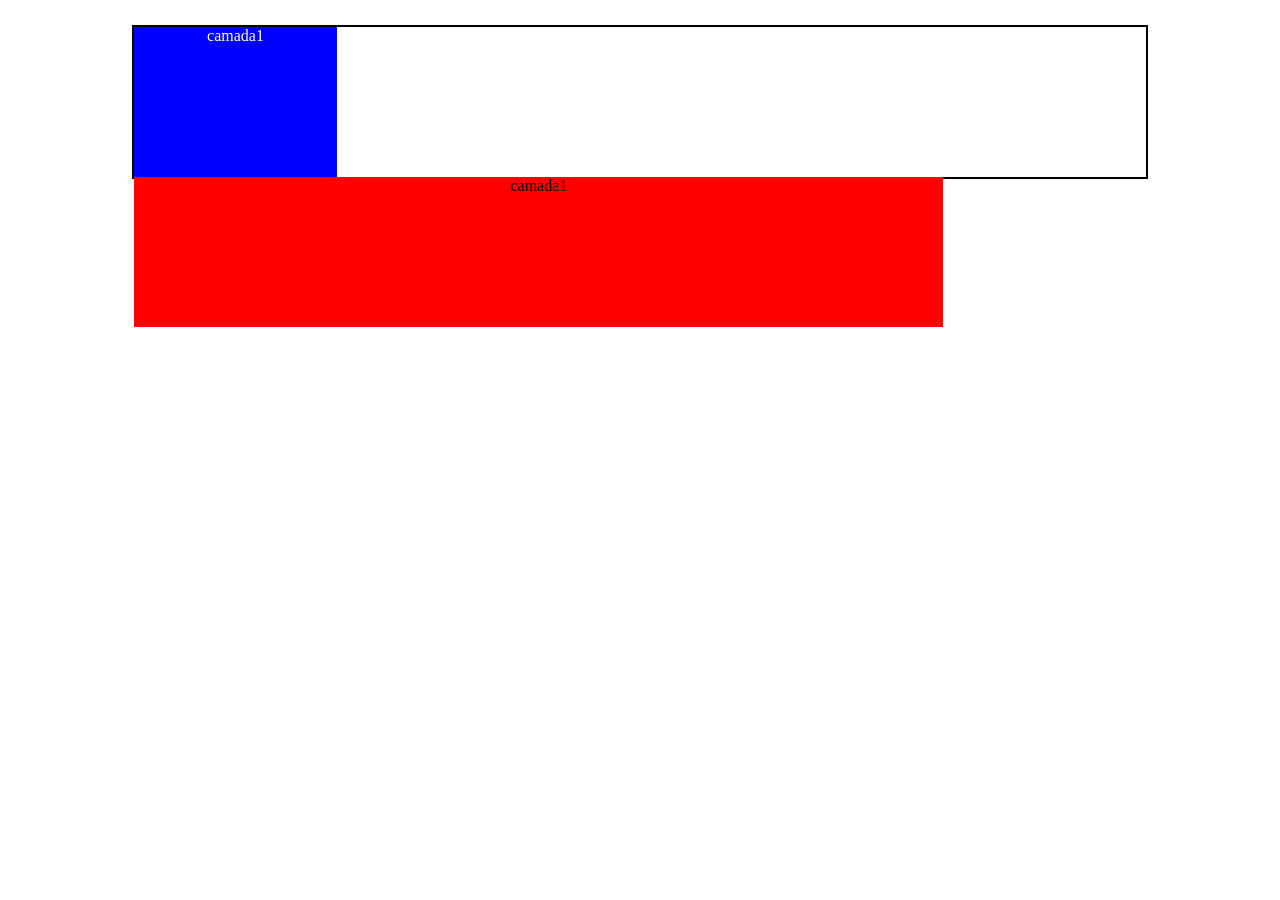
<file: relativo/index.html>
<!doctype html>
<html lang="pt-br">
  <head>
    <meta charset="UTF-8" />
    <meta name="viewport" content="width=device-width, initial-scale=1.0" />
    <title>relativo</title>
    <link rel="stylesheet" href="style.css" />
  </head>
  <body>
    <main>
      <div id="camada1">camada1</div>
      <div id="camada2">camada1</div>
    </main>
  </body>
</html>
</file>
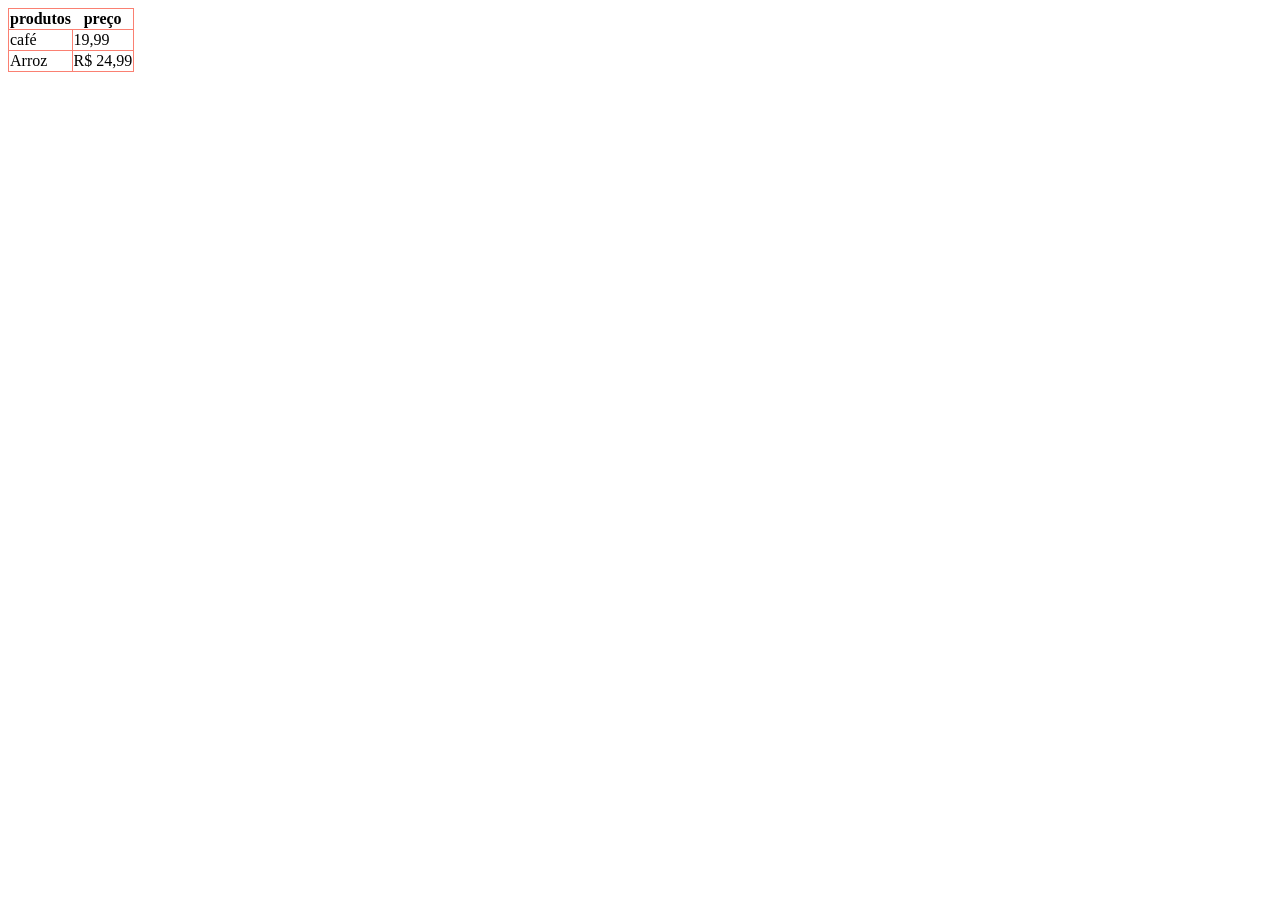
<file: Tabelas/index.html>
<!doctype html>
<html lang="pt-br">
  <head>
    <meta charset="UTF-8" />
    <meta name="viewport" content="width=device-width, initial-scale=1.0" />
    <title>tabelas</title>
    <style>
      table,
      td {
        border: 1px solid salmon;
        border-collapse: collapse;
      }
    </style>
  </head>
  <body>
    <!-- Estrutura da tabela -->
    <!-- 
    TABLE
    TR - table now
    TH - table header
    TD - table data 
     -->
    <table>
      <tr>
        <th>produtos</th>
        <th>preço</th>
      </tr>

      <tr>
        <td>café</td>
        <td>19,99</td>
      </tr>

      <!-- Terceira linha -->
      <tr>
        <td>Arroz</td>
        <td>R$ 24,99</td>
      </tr>
    </table>
  </body>
</html>
</file>
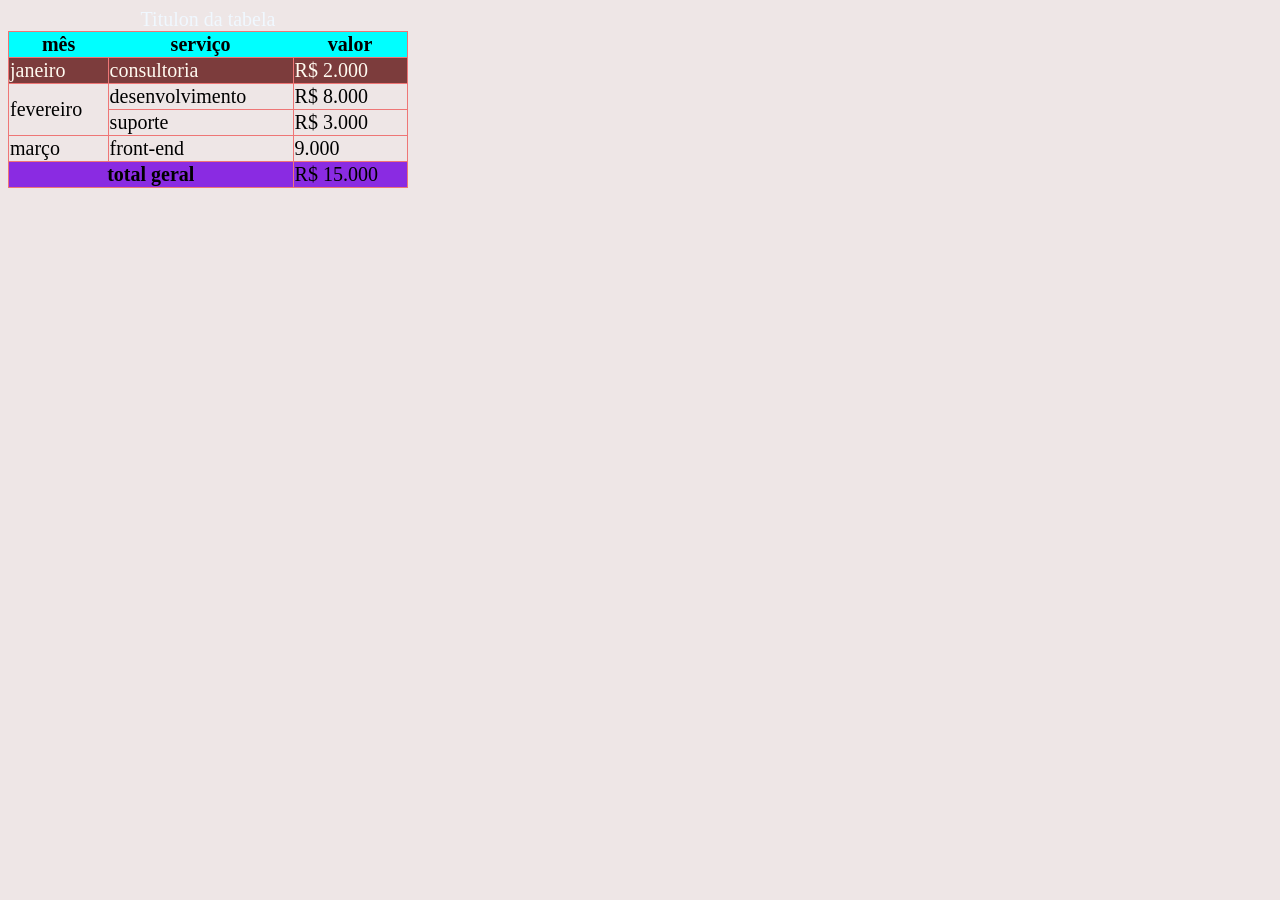
<file: Tabelas/.vscode/tabela2.html>
<!doctype html>
<html lang="pt-br">
  <head>
    <meta charset="UTF-8" />
    <meta name="viewport" content="width=device-width, initial-scale=1.0" />
    <title>tabela completa</title>

    <style>
      body {
        background-color: #eee6e6;
      }

      table {
        width: 400px;
        font-size: 20px;
      }

      table,
      td {
        border: 1px solid #ee7676;
        border-collapse: collapse;
      }

      thead {
        background-color: aqua;
      }

      tbody {
        border-color: floralwhite;
      }

      tfoot {
        background-color: blueviolet;
      }

      caption {
        color: aliceblue;
      }

      .titulo {
        background-color: #7c3c3c;
        color: floralwhite;
      }
    </style>
  </head>
  <body>
    <table>
      <!-- Titulo da tabela -->
      <caption>
        Titulon da tabela
      </caption>

      <!-- cabeçalho da tabela -->
      <thead>
        <tr>
          <th class="Titulo">mês</th>
          <th class="Titulo">serviço</th>
          <th class="Titulo">valor</th>
        </tr>
      </thead>

      <!-- corpo da tabela -->
      <tbody>
        <tr class="titulo">
          <td>janeiro</td>
          <td>consultoria</td>
          <td>R$ 2.000</td>
        </tr>

        <tr>
          <td rowspan="2">fevereiro</td>
          <td>desenvolvimento</td>
          <td>R$ 8.000</td>
        </tr>

        <tr>
          <td>suporte</td>
          <td>R$ 3.000</td>
        </tr>

        <tr>
          <td>março</td>
          <td>front-end</td>
          <td>9.000</td>
        </tr>
      </tbody>

      <!-- rodapé da tabela -->
      <tfoot>
        <tr>
          <th colspan="2">total geral</th>
          <td>R$ 15.000</td>
        </tr>
      </tfoot>
    </table>
  </body>
</html>
</file>
<file: relativo/style.css>
main {
  width: 80%;
  height: auto;
  margin: 2% auto;
  border: 2px solid #000;
}

#camada1 {
  position: relative;
  width: 20%;
  height: 150px;
  background-color: blue;
  color: #fff;
  text-align: center;
}

#camada2 {
  position: relative;
  width: 80%;
  height: 150px;
  background-color: red;
  text-align: center;
  float: left;
}
</file>
